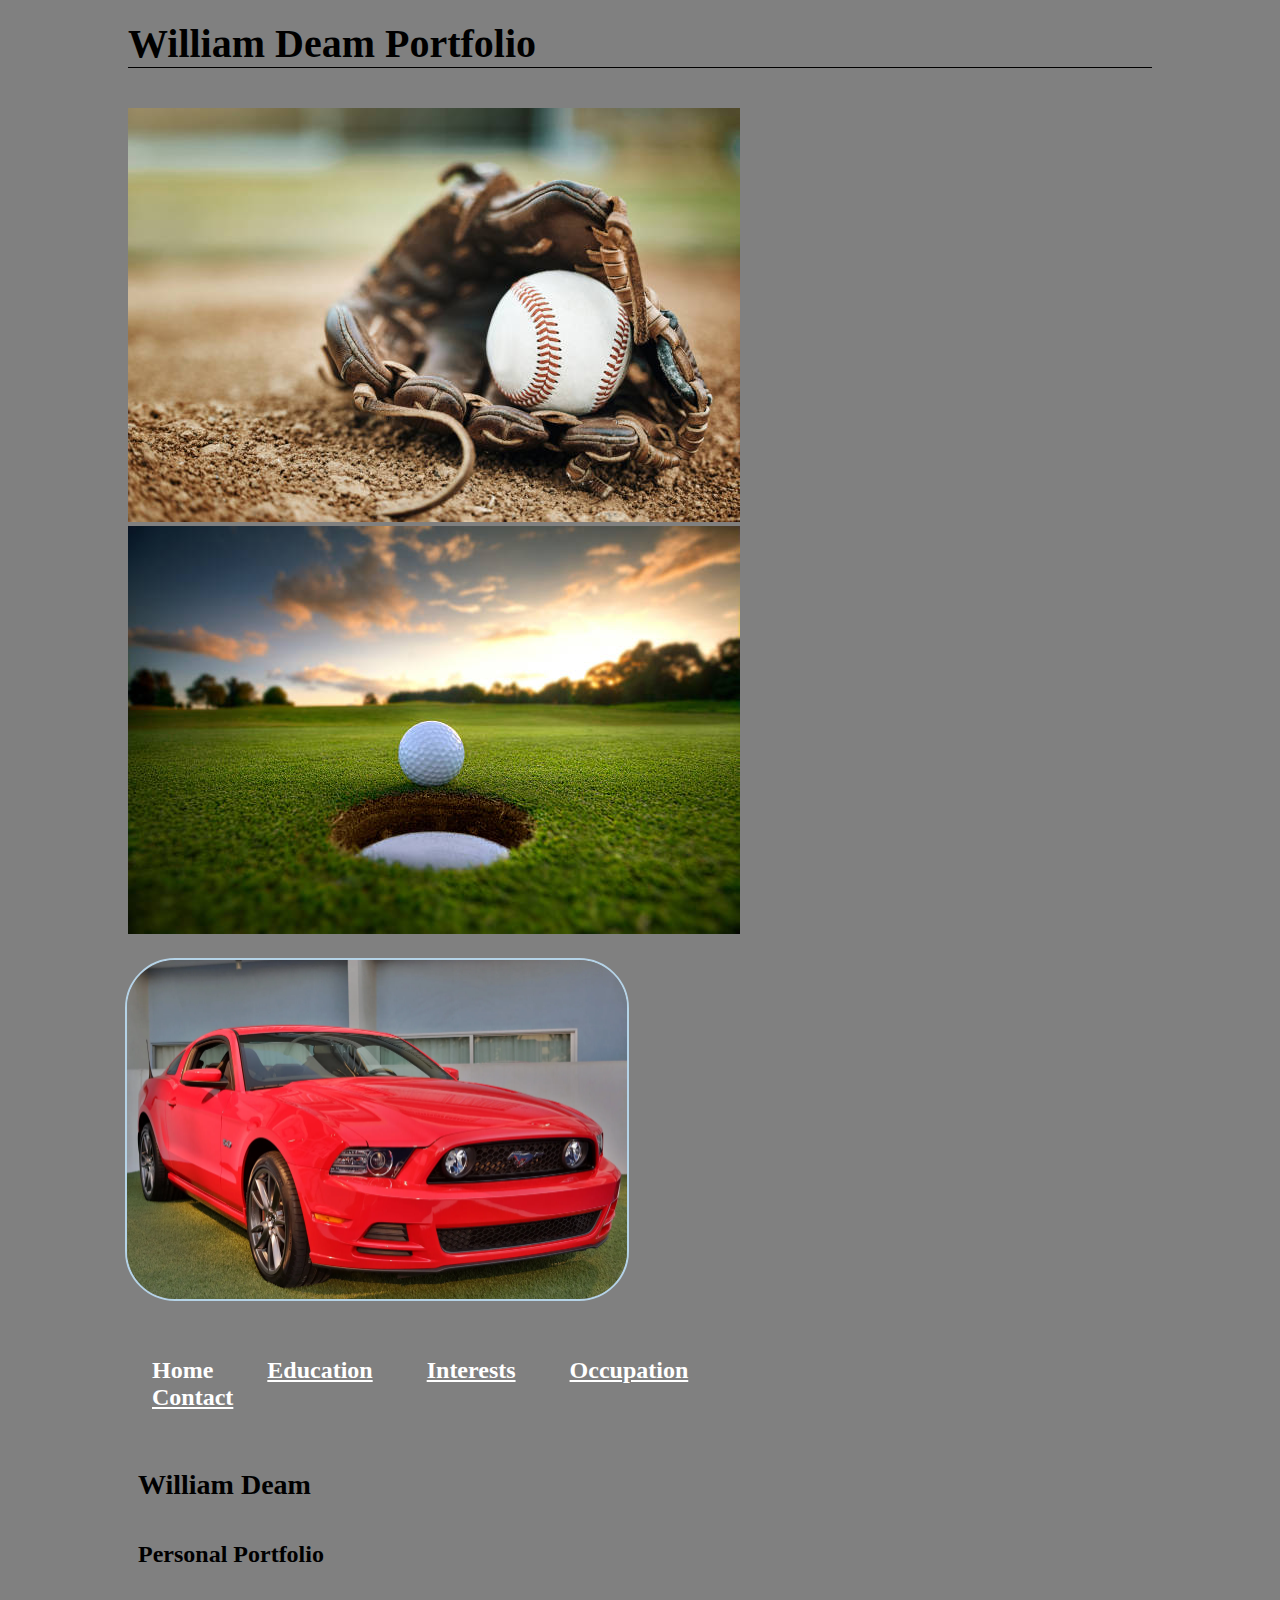
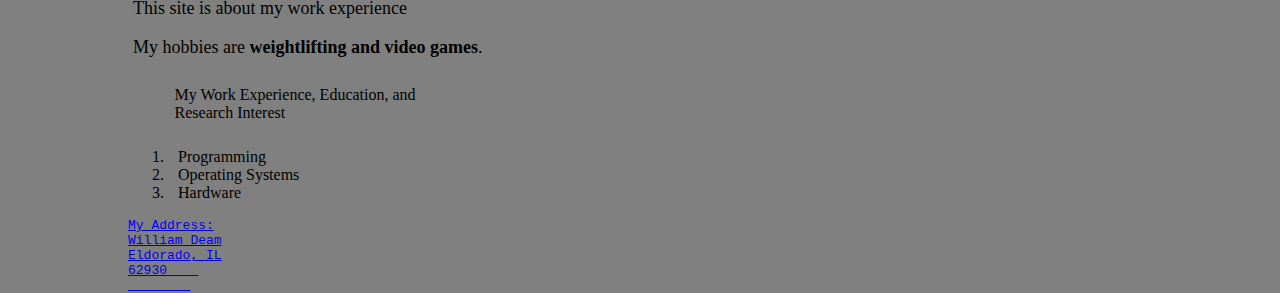
<file: index.htm>
<!DOCTYPE html>

<!-- @author william deam, Southern Illinois University, Developed 1/23/2026, Tested 1/23/2026

-->
<html lang="en-US">
    <head>
        <meta charset="utf-8">
        <title>Personal Portfolio</title>
        <!--Here's the code linking the CSS pages as well as the javascript-->
        <link rel="stylesheet" href="style/main.css">
        <link rel="stylesheet" href="style/slicknav.css">
        <script src="https://code.jquery.com/jquery-3.2.1.min.js"></script>
        <script src="js/jquery.slicknav.min.js"></script> 
        <script type="text/javascript">
            $(document).ready(function(){
                $('#nav_menu').slicknav({prependTo:"#mobile_menu"});
            });
        </script>    
        <meta name="William Deam" content="Resume"> <meta name="keywords" content="Personal Portfolio">
    </head>
    <body>
        <figcaption>William Deam Portfolio</figcaption>
        <figure class="sports">
            <img class="baseball" src="images/baseball.jpg">
            <img class="golf" src="images/golf.jpg">
        <header>
            <!--This is the image-->
            <div class="bluesomething"><img src="images/image.jpg" alt="PP Logo" width="500px"></div>
            <!-- Audio Track -->
            <audio controls autoplay loop hidden>
                <source src="audio/breezy-afternoon.mp3" type="audio/mpeg">
            </audio>
        </header>
        <!--Here is the nav menu for the website-->
        <nav id="mobile_menu"></nav>
        <nav id="nav_menu">
            <ul>
              <li><a href="index.htm" class="current">Home</a></li>
              <li><a href="education.htm">Education</a></li>
              <li><a href="interests.htm">Interests</a></li>
              <li><a href="work-occupational.htm">Occupation</a></li>
              <li><a href="contact.htm" class="lastitem">Contact</a></li>  
            </ul>
        </nav>
        <!--Personal Information-->
        <h1> William Deam</h1>
        <h2>Personal Portfolio</h2>
        <p>This site is about my work experience</p>
        <p>My hobbies are <strong>weightlifting and video games</strong>.</p>
        <blockquote>
            My Work Experience, Education, and Research Interest
        </blockquote>
        <ol>
            <li>Programming</li>
            <li>Operating Systems</li>
            <li>Hardware</li>
        </ol>
        <a href="https://ww.siu.edu"<www.siu.edu</a>
        <a href="emailto:owner@pp.com"<owner@williamdeam21.github.io</a> </address>
        <pre>
My Address:
William Deam
Eldorado, IL
62930    
        </pre>    
    </body>

</html>
</file>
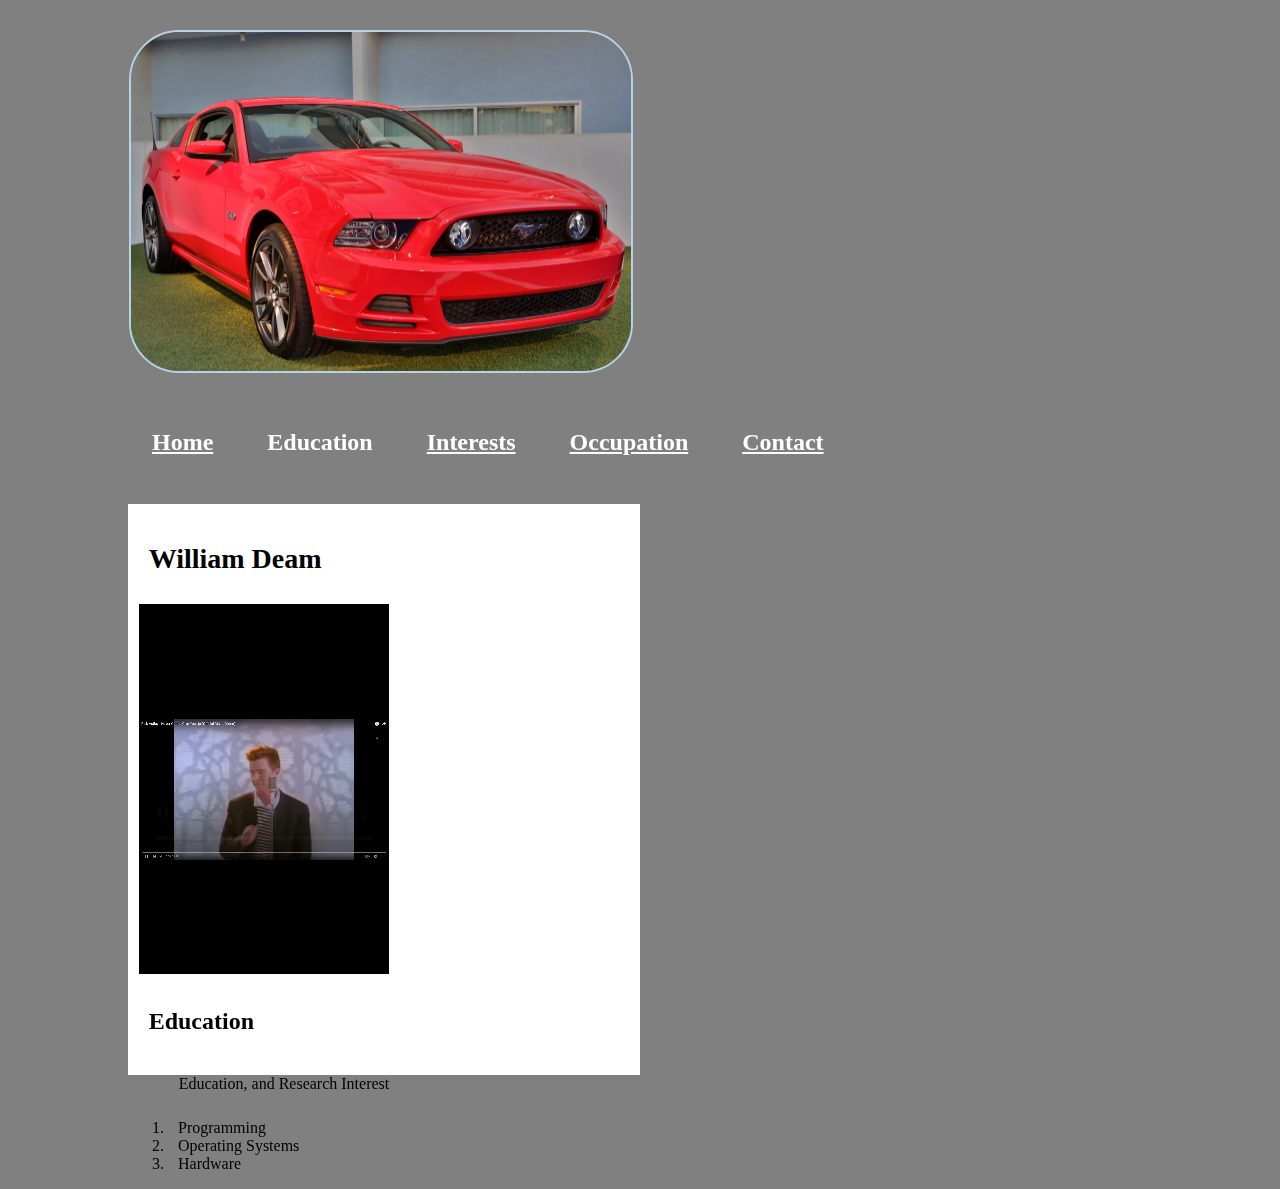
<file: education.htm>
<!DOCTYPE html>

<!-- @author william deam, Southern Illinois University, Developed 1/23/2026, Tested 1/23/2026

-->
<html lang="en-US">
    <head>
        <meta charset="utf-8">
        <title>Education</title>
        <!--Here's the links for the CSS pages, and the javascript below it--> 
        <link rel="stylesheet" href="style/main.css">
        <link rel="stylesheet" href="style/slicknav.css">
        <script src="https://code.jquery.com/jquery-3.2.1.min.js"></script>
        <script src="js/jquery.slicknav.min.js"></script> 
        <script type="text/javascript">
            $(document).ready(function(){
                $('#nav_menu').slicknav({prependTo:"#mobile_menu"});
            });
        </script>    
        <meta name="William Deam" content="Resume"> <meta name="keywords" content="Personal Portfolio">
    </head>
    <body>
        <!--Here's the line of code for the mustang picture-->
        <header>
            <div class="bluesomething"><img src="images/image.jpg" alt="PP Logo" width="500px"></div>
        </header>
        <!--Here's the code for the navigation menu-->
        <nav id="mobile_menu"></nav>
        <nav id="nav_menu">
            <ul>
              <li><a href="index.htm">Home</a></li>
              <li><a href="education.htm" class="current">Education</a></li>
              <li><a href="interests.htm">Interests</a></li>
              <li><a href="work-occupational.htm">Occupation</a></li>
              <li><a href="contact.htm" class="lastitem">Contact</a></li>  
            </ul>
        </nav>
        <main>
        <!--Here's some of my education-->
        <h1> William Deam</h1> 
            <!--  My Video  -->
            <embed
                autoplay="true"
                type="video/webm"
                src="video/rickroll.webm" width="250" height="370">
        <h2>Education</h2>
        </main>
        <blockquote>
            Education, and Research Interest
        </blockquote>
        <ol>
            <li>Programming</li>
            <li>Operating Systems</li>
            <li>Hardware</li>
        </ol>
       
    </body>

</html>
</file>
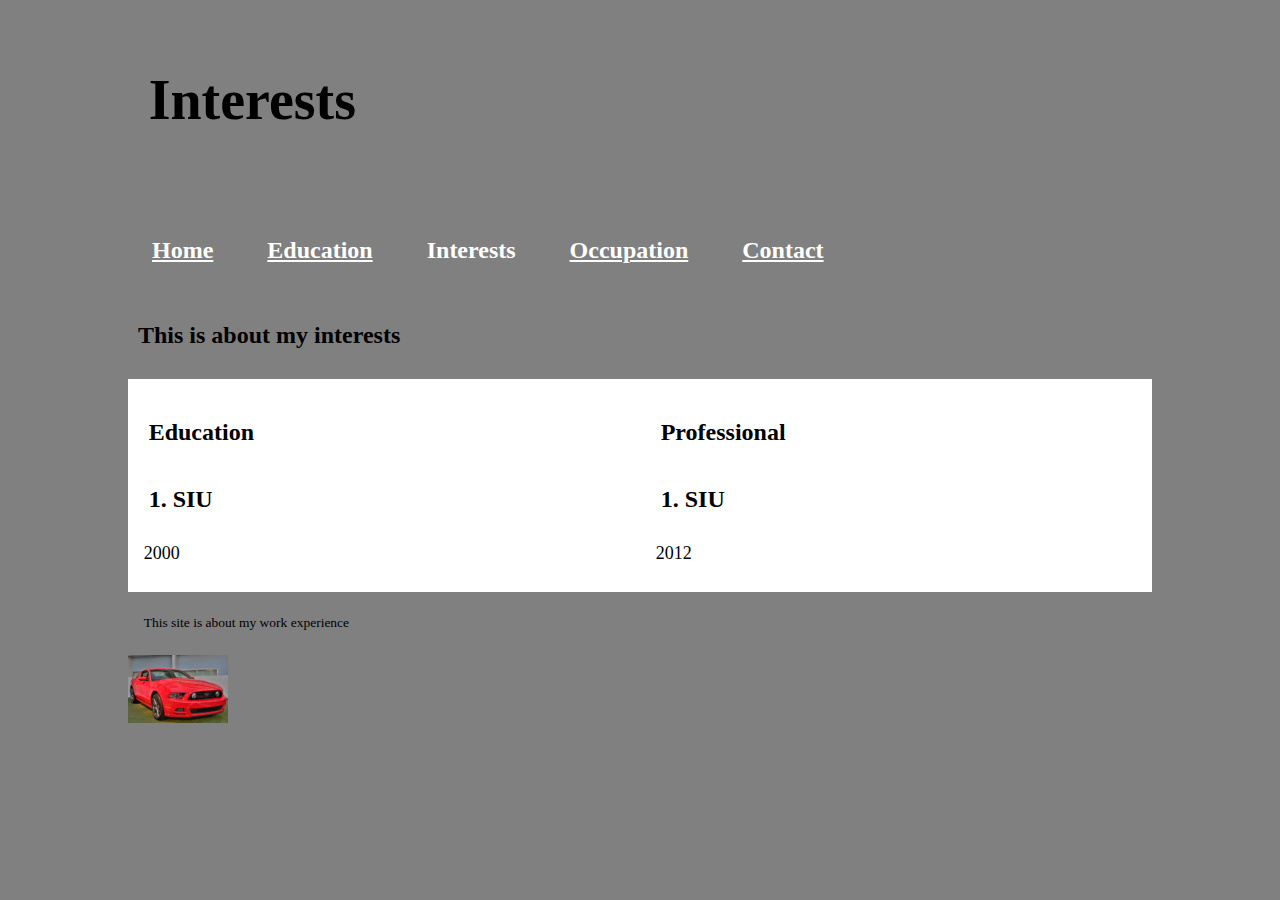
<file: interests.htm>
<!DOCTYPE html>

<!-- @author william deam, Southern Illinois University, Developed 1/23/2026, Tested 1/23/2026

-->
<html lang="en-US">
    <head>
        <meta charset="utf-8">
        <title>Interests</title> 
        <link rel="stylesheet" href="style/main.css">
        <meta name="William Deam" content="Interests"> <meta name="keywords" content="Work Experience, education, resume, William Deam">
    </head>
    <body>
        <header><h1>Interests</h1>
            
        </header>
        <nav id="mobile_menu"></nav>
        <nav id="nav_menu">
            <ul>
              <li><a href="index.htm">Home</a></li>
              <li><a href="education.htm">Education</a></li>
              <li><a href="interests.htm" class="current">Interests</a></li>
              <li><a href="work-occupational.htm">Occupation</a></li>
              <li><a href="contact.htm" class="lastitem">Contact</a></li>  
            </ul>
        </nav>
        
        <h2>This is about my interests</h2>
        <main>
            <h2>Education</h2>
            <h2>1. SIU</h2>
            <p class ="first">2000</p>
        </main>

        <aside>
            <h2>Professional</h2>
             <h2>1. SIU</h2>
            <p class ="first">2012</p>
        </aside>
        
        <footer>
        <p>This site is about my work experience</p>

        </footer>
        <img src="images/image.jpg"alt="PP Logo" width="100">
    </body>

</html>
</file>
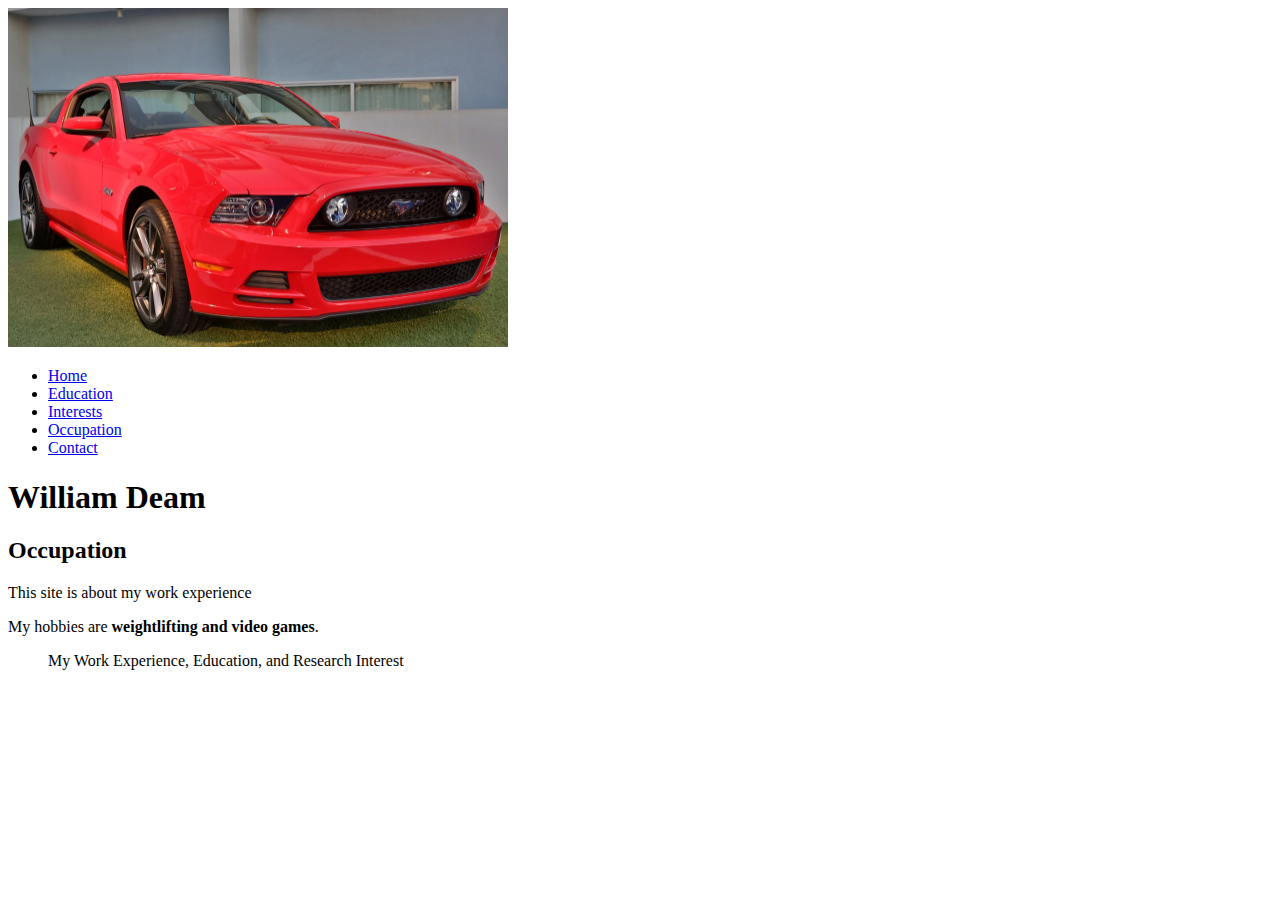
<file: work-occupational.htm>
﻿<!DOCTYPE html>

<!-- @author william deam, Southern Illinois University, Developed 1/23/2026, Tested 1/23/2026

-->
<html lang="en-US">
    <head>
        <meta charset="utf-8">
        <title>Personal Portfolio</title> 
        
        <meta name="William Deam" content="Resume"> <meta name="keywords" content="Personal Portfolio">
    </head>
    <body>
        <header>
            <img src="images/image.jpg" alt="PP Logo" width="500px">
        </header>
        <nav id="mobile_menu"></nav>
        <nav id="nav_menu">
            <ul>
              <li><a href="index.htm">Home</a></li>
              <li><a href="education.htm">Education</a></li>
              <li><a href="interests.htm">Interests</a></li>
              <li><a href="work-occupational.htm" class="current">Occupation</a></li>
              <li><a href="contact.htm" class="lastitem">Contact</a></li>  
            </ul>
        </nav>
        <h1> William Deam</h1>
        <h2>Occupation</h2>
        <p>This site is about my work experience</p>
        <p>My hobbies are <strong>weightlifting and video games</strong>.</p>
        <blockquote>
            My Work Experience, Education, and Research Interest
        </blockquote>
        
    </body>

</html>
</file>
<file: style/main.css>
/* @author: william deam */
@media only screen and (max-width: 2024px) {
    #mobile_menu {display: none;}
}
@media only screen and (max-width: 959px) {
    #mobile_menu {display: none;}
}
@media only screen and (max-width: 767px) {
    #mobile_menu {display: block;}
    #nav_menu { display: none }
    header h2 { font-size: 1.375em; }
    header h3 { font-size: .8125em; }
    p { font-size: 875em; }
    article h1, main h2, aside h2
    { font-size: 1em; }
    aside li { font-size: .875em; }
}
@media only screen and (max-width: 479px) {
    #mobile_menu {display: block;}
    #nav_menu { display: none }
    header h2 { font-size: 1.375em; }
    header h3 { font-size: .8125em; }
    p { font-size: 875em; }
    article h1, main h2, aside h2
    { font-size: 1em; }
    aside li { font-size: .875em; }   
}

/* the style for the body */

body {
    font-size: 1em;      
    width: 90%;
    max-width: 1024px;
    background-color: gray;
    margin: 10px auto;
}
header {
    width: 97.917%;
    padding: 10px 1.0417%;
    clear: both;
    font-size: 2em;
}
main {
    width: 47.917%;
    padding: 10px 1.0417%;
    background-color: white;
    float: left;
}
aside {
    width: 47.917%;
    padding: 10px 1.0417%;
    background-color: white;
    float: right;
}


h1 {
    font-size: 1.75em;
    padding: 10px;
}
h2 {
    font-size: 1.5em;
    padding: 10px;
}
h3 {
    font-size: 1.125em;
    padding: 10px;
}
p {
    font-size: 1.125em;
    padding-left: 5px;
    padding-right: 5px;
}
blockquote {
    width: 47.917%;
    padding: 10px 1.0417%;
    float: center;
}
footer {
    font-size: .75em;
    width: 97.917%;
    padding: 10px 1.0417%;
    clear: both;
}
ul {
    padding-left: 10px;
}
li {
    padding-left: 10px;
}
#nav_menu ul {
    list-style-type: none;
    padding: 1em 0;
    font-size: 1.5em;
    text-align: left;
}
#nav_menu ul li {
    display: inline;
    padding: 0 1em;
}
#nav_menu ul li a {
    font-weight: bold;
    color: #ffffff;
}
#nav_menu ul li a.current { 
    text-decoration: none;    
}

figure {
    float: left;
    margin-right: 1.5em;
}

figcaption {
    display: block;
    font-weight: bold;
    font-size: 2.5em;
    padding-top: .25em;
    margin-bottom: 1em;
    border-bottom: 1px solid black;
}
.sports {
    width: 100%;
    min-width: 300px;
    max-width: 1024px;
    position: relative;	
	margin:  0 auto;
	max-width: 630px;
    height: 350px;
}

.baseball img {
    
    width: 100%;
    min-width: 300px;
    max-width: 1024px;
    position: absolute;	
	overflow: hidden;
    border: 2px solid #B5D3E7;
    border-radius: 1000px;
    -moz-border-radius: 1000px;
    margin: 0;
	opacity: 1;
	max-width: 1024px;
	height: 350px;
}


.baseball .golf{
  z-index: 9999;
  transition: opacity 2s linear;
  cursor: pointer;
}

.baseball:hover > .golf {
  opacity: 0.1;
}


.bluesomething img {
    border: 2px solid #B5D3E7;
    margin: 0;
    padding: 0;
    border-radius: 50px;
    position: relative;
    right: 10px;
    top: 10px;
}
img {
    position: static;
}
</file>
